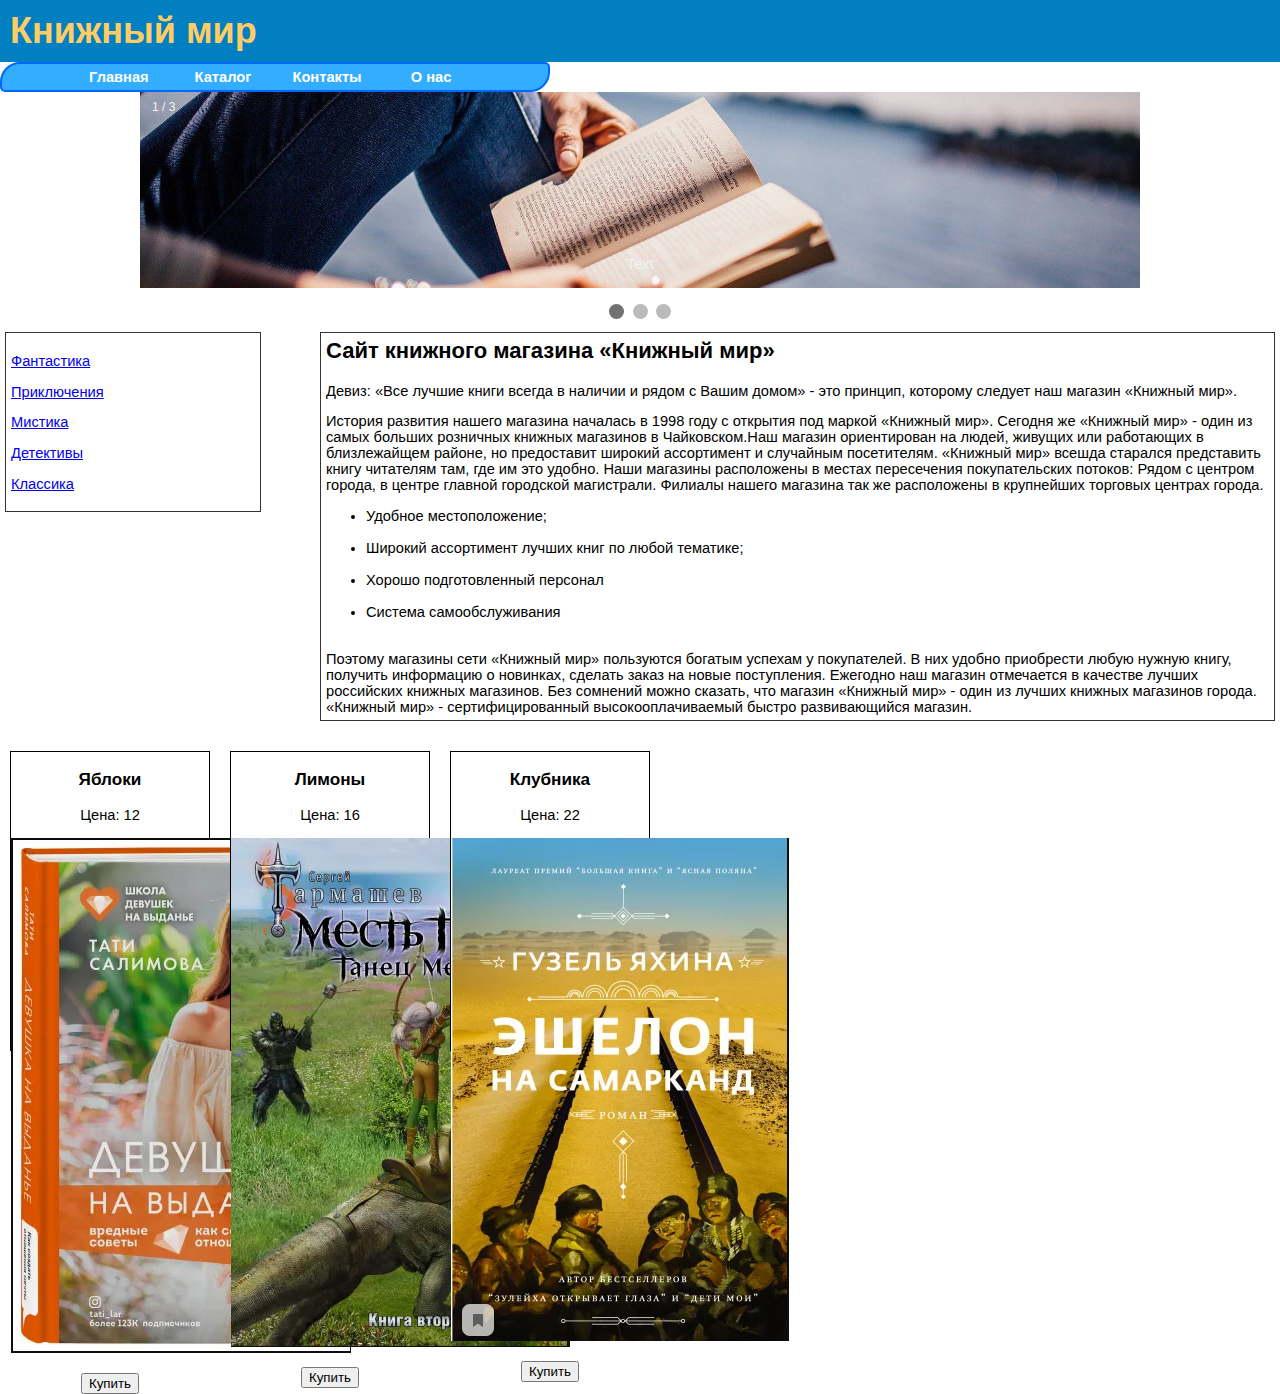
<file: index.html>
<!DOCTYPE html>
<html lang="ru">
<head>
    <meta charset="UTF-8">
    <title>Title</title>
    <link rel="stylesheet" href="css/style.css">
    <link rel="stylesheet" href="style.css">
</head>
<body>

      <div id="header"><h1>Книжный мир</h1></div>
    <ul id="navbar">
  <li><a href="index.html">Главная</a></li>
  <li><a href="cart.html.html">Каталог</a></li>
  <li><a href="#">Контакты</a></li>
  <li><a href="#">О нас</a></li>
</ul>
    
<div class="slideshow-container">

<div class="mySlides fade">
  <div class="numbertext">1 / 3</div>
  <img src="images/book1.jpg" style="width:100%">
  <div class="text">Text</div>
</div>

<div class="mySlides fade">
  <div class="numbertext">2 / 3</div>
  <img src="images/book2.jpg" style="width:100%">
  <div class="text">Text</div>
</div>

<div class="mySlides fade">
  <div class="numbertext">3 / 3</div>
  <img src="images/book3.jpg" style="width:100%">
  <div class="text">Text</div>
</div>

</div>
<br>

<div style="text-align:center">
  <span class="dot"></span> 
  <span class="dot"></span> 
  <span class="dot"></span> 
</div>
    
    
  <div id="sidebar">
    <p><a href="b_all.html">Фантастика</a></p>
    <p><a href="b_author.html">Приключения</a></p>
    <p><a href="b_theme.html">Мистика</a></p>
    <p><a href="b_popular.html">Детективы</a></p>
    <p><a href="b_last.html">Классика</a></p>
  </div>
  <div id="content">
    <h2>Сайт книжного магазина  «Книжный мир»</h2>
    <p>Девиз: «Все лучшие книги всегда в наличии и рядом с Вашим домом» - это принцип, которому следует наш магазин «Книжный мир».</p>
    <p>История развития нашего магазина началась в 1998 году с открытия под маркой «Книжный мир».
      Сегодня же «Книжный мир» - один из самых больших розничных книжных магазинов в Чайковском.Наш магазин ориентирован на людей, живущих или работающих в близлежайщем районе, но предоставит широкий ассортимент и случайным посетителям. 
      «Книжный мир» всешда старался представить книгу читателям там, где им это удобно. Наши магазины расположены в местах пересечения покупательских потоков: Рядом с центром города,
      в центре главной городской магистрали. Филиалы нашего магазина так же расположены в крупнейших торговых центрах города.</p>
    <p>
 <ul>
 <li>Удобное местоположение;</li><br/>
 <li>Широкий ассортимент лучших книг по любой тематике;</li><br/>
 <li>Хорошо подготовленный персонал</li><br/>
 <li>Система самообслуживания</li><br/>
</ul>
     Поэтому магазины сети «Книжный мир» пользуются богатым успехам у покупателей. В них удобно приобрести любую нужную книгу, получить информацию о новинках, сделать заказ на новые поступления.
     Ежегодно наш магазин отмечается в качестве лучших российских книжных магазинов.
     Без сомнений можно сказать, что магазин «Книжный мир» - один из лучших книжных магазинов города.
     «Книжный мир» - сертифицированный высокооплачиваемый быстро развивающийся магазин.
      
  </div>

</div>

<div id="goods">

</div>


<script src="js/jquery-3.1.1.min.js"></script>
<script src="js/eshop.js"></script>
<script src="js/slayd.js"></script>


</body>
</html>
</file>
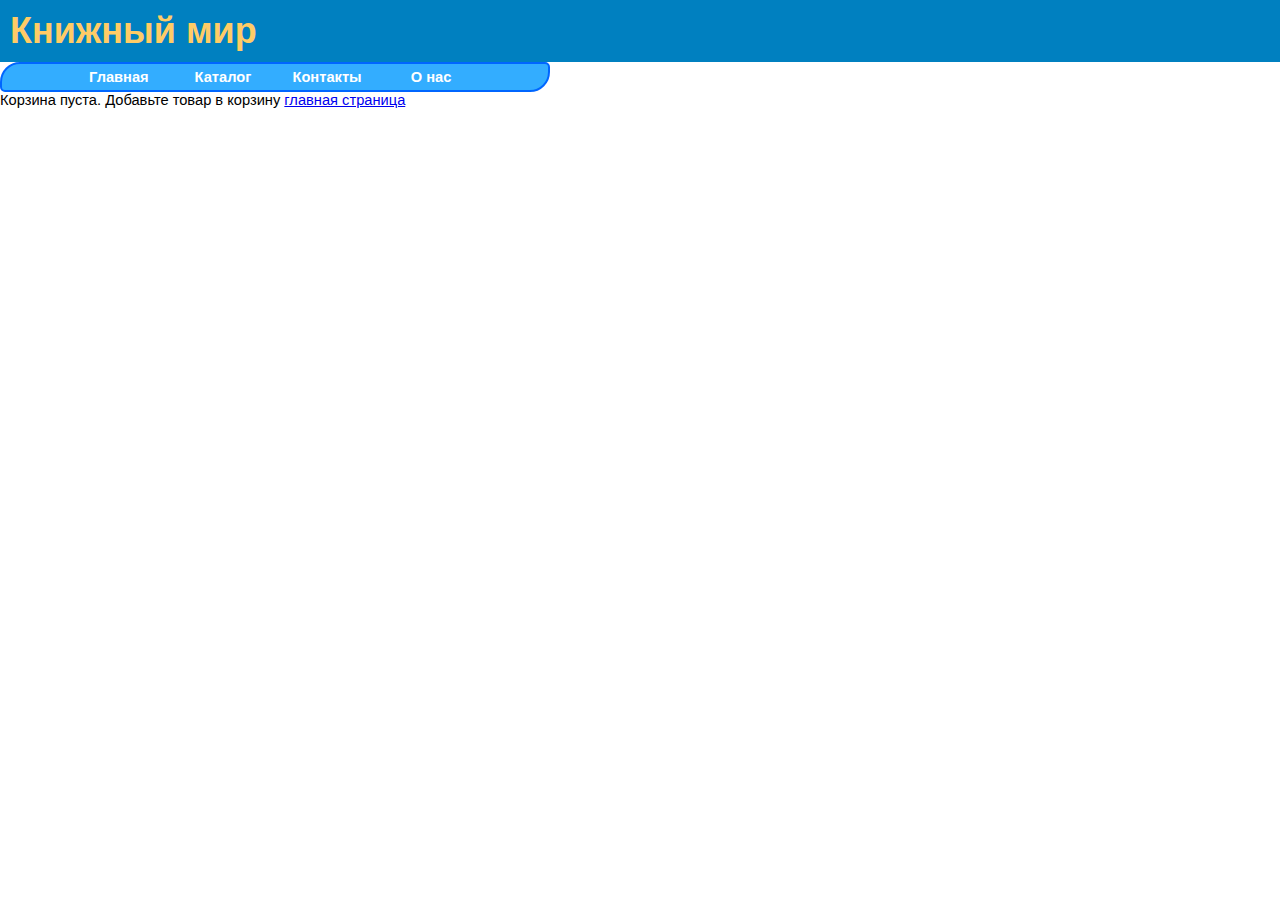
<file: cart.html>
<!DOCTYPE html>
<html lang="ru">
<head>
    <meta charset="UTF-8">
    <title>Корзина</title>
    <link rel="stylesheet" href="css/style.css">
    <link rel="stylesheet" href="style.css">
</head>
<body>

    <div id="header"><h1>Книжный мир</h1></div>
    <ul id="navbar">
  <li><a href="index.html">Главная</a></li>
  <li><a href="cart.html.html">Каталог</a></li>
  <li><a href="#">Контакты</a></li>
  <li><a href="#">О нас</a></li>
</ul>

<div id="my-cart"></div>

<script src="js/jquery-3.1.1.min.js"></script>
<script src="js/eshop.js"></script>
<script src="js/cart.js"></script>
</body>
</html>
</file>
<file: css/style.css>
.single-goods {
    width: 200px;
    height: 300px;
    border: 1px solid black;
    margin: 10px;
    float: left;
    text-align: center;
}
.single-goods button {
    display: block;
    margin: 20px auto;
}
</file>
<file: style.css>
#navbar {
  margin: 0;
  padding: 0;
  list-style-type: none;
}
#navbar li { display: inline; }
#navbar {
  margin: 0;
  padding: 0;
  list-style-type: none;
  border: 2px solid #0066FF;
  border-radius: 20px 5px;
  width: 550px;
  text-align: center;
  background-color: #33ADFF;
}
#navbar a {
  color: #fff;
  padding: 5px 10px;
  text-decoration: none;
  font-weight: bold;
  display: inline-block;
  width: 100px;
}
#navbar a:hover {
  border-radius: 20px 5px;
  background-color: #0066FF;
}

 body {
    font: 11pt Arial, Helvetica, sans-serif; /* Рубленый шрифт текста */
    margin: 0; /* Отступы на странице */
   }
   h1 {
    font-size: 36px; /* Размер шрифта */
    margin: 0; /* Убираем отступы */
    color: #fc6; /* Цвет текста */
   }
   h2 {
    margin-top: 0; /* Убираем отступ сверху */
   }
   #header { /* Верхний блок */
    background: #0080c0; /* Цвет фона */
    padding: 10px; /* Поля вокруг текста */
   }
   #sidebar { /* Левая колонка */
    float: left; /* Обтекание справа */
    border: 1px solid #333; /* Параметры рамки вокруг */
    width: 20%; /* Ширина колонки */
    padding: 5px; /* Поля вокруг текста */
    margin: 10px 10px 20px 5px; /* Значения отступов */
   }
   #content { /* Правая колонка */
    margin: 10px 5px 20px 25%; /* Значения отступов */
    padding: 5px; /* Поля вокруг текста */
    border: 1px solid #333; /* Параметры рамки */
   }
   #footer { /* Нижний блок */
    position:absolute;
    bottom:0;
    background: #333; /* Цвет фона */
    padding: 5px; /* Поля вокруг текста */
    color: #fff; /* Цвет текста */
    clear: left; /* Отменяем действие float */
   }


* {box-sizing: border-box;}
body {font-family: Verdana, sans-serif;}
.mySlides {display: none;}
img {vertical-align: middle;}

/* Slideshow container */
.slideshow-container {
  max-width: 1000px;
  position: relative;
  margin: auto;
}

/* Caption text */
.text {
  color: #f2f2f2;
  font-size: 15px;
  padding: 8px 12px;
  position: absolute;
  bottom: 8px;
  width: 100%;
  text-align: center;
}

/* Number text (1/3 etc) */
.numbertext {
  color: #f2f2f2;
  font-size: 12px;
  padding: 8px 12px;
  position: absolute;
  top: 0;
}

/* The dots/bullets/indicators */
.dot {
  height: 15px;
  width: 15px;
  margin: 0 2px;
  background-color: #bbb;
  border-radius: 50%;
  display: inline-block;
  transition: background-color 0.6s ease;
}

.active {
  background-color: #717171;
}

/* Fading animation */
.fade {
  -webkit-animation-name: fade;
  -webkit-animation-duration: 1.5s;
  animation-name: fade;
  animation-duration: 1.5s;
}

@-webkit-keyframes fade {
  from {opacity: .4} 
  to {opacity: 1}
}

@keyframes fade {
  from {opacity: .4} 
  to {opacity: 1}
}

/* On smaller screens, decrease text size */
@media only screen and (max-width: 300px) {
  .text {font-size: 11px}
}
</file>
